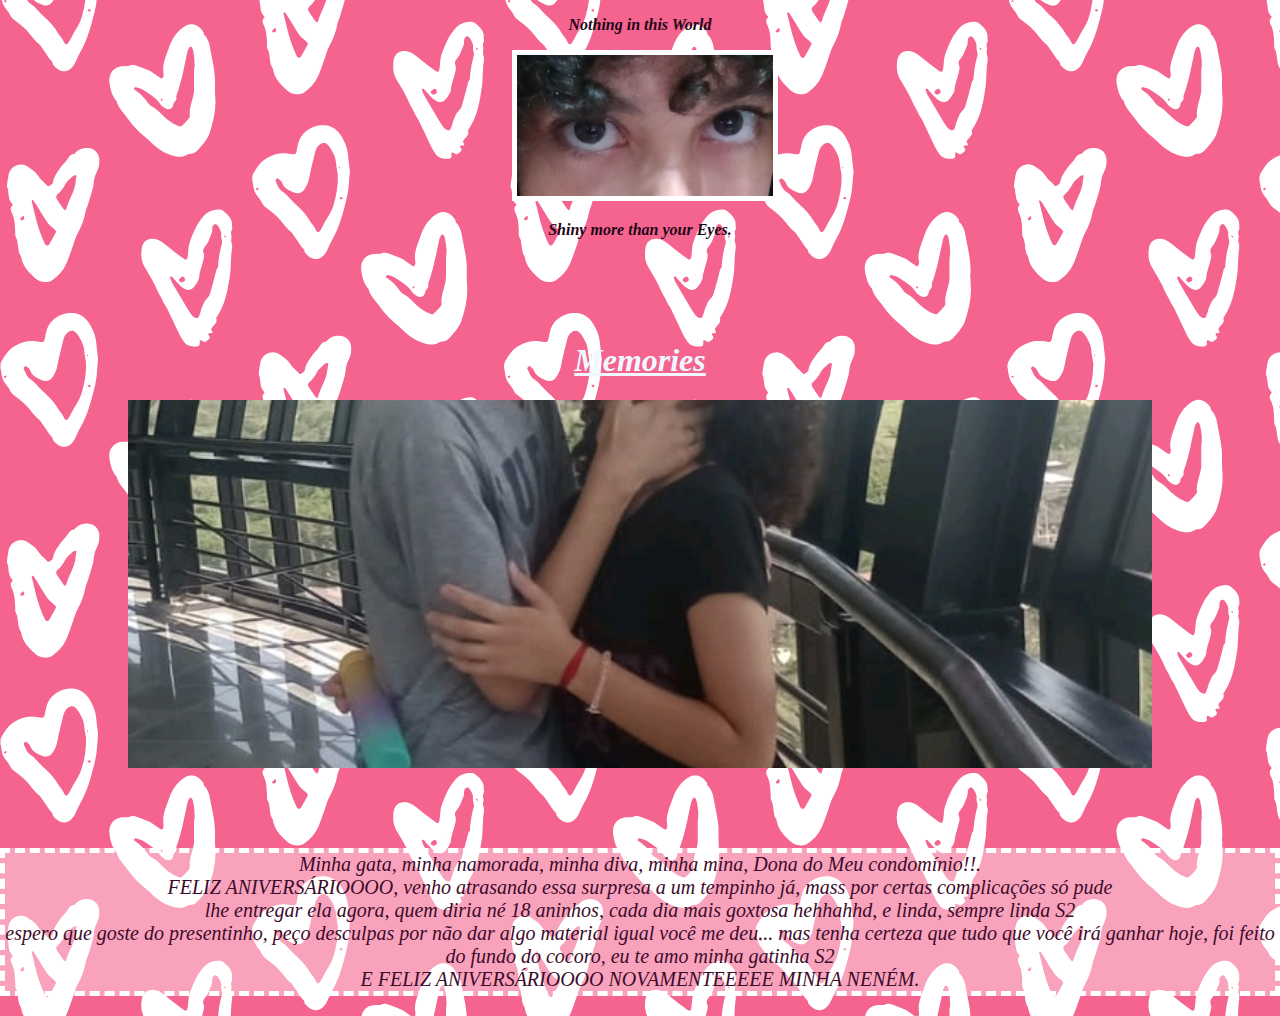
<file: index.html>
<!DOCTYPE html>
<html lang="pt-br">
<head>
    <meta charset="UTF-8">
    <meta name="viewport" content="width=device-width, initial-scale=1.0">
    <link rel="shortcut icon" href="Elementos/heartIcon.png" type="image/x-icon">
    <link rel="stylesheet" href="style.css">
    <title>My Love!!!</title>
</head>

<body> 
    <div>
       <p class="eyesText">Nothing in this World</p>
         <a href="youreyes.html"><img src="Fotitas hehe/olhinhos.jpg" 
            alt="MEU AMOR" id="eyes"></a>
       <p class="eyesText">Shiny more than your Eyes.</p>
    </div>

        <h1 id="memoriesTitle">Memories</h1>

        <div class="memories">

            <img src="Fotitas hehe/78ed03a4dd9494824200be5fd8fce96d.jpg" alt="">
            <img src="Fotitas hehe/20231217_134057.jpg" alt="">
            <img src="Fotitas hehe/20240321_212813.jpg" alt="">
            <img src="Fotitas hehe/20240325_204456.jpg" alt="">
            <img src="Fotitas hehe/20240412_123945.jpg" alt="">
            <img src="Fotitas hehe/20240412_180621.jpg" alt="">
            <img src="Fotitas hehe/20240418_154106.jpg" alt="">
            <img src="Fotitas hehe/20231230_153635.jpg" alt="">
            <img src="Fotitas hehe/20240621_180025.jpg" alt="">
            <img src="Fotitas hehe/20240621_180055.jpg" alt="">
            <img src="Fotitas hehe/IMG-20231129-WA0006.jpg" alt="">
            <img src="Fotitas hehe/IMG-20231130-WA0030.jpg" alt="">
            <img src="Fotitas hehe/IMG-20231219-WA0012.jpg" alt="">
            <img src="Fotitas hehe/IMG-20231224-WA0020.jpg" alt="">
            <img src="Fotitas hehe/IMG-20231224-WA0031.jpg" alt="">
            <img src="Fotitas hehe/IMG-20231231-WA0004.jpg" alt="">
            
            
        </div>

            <p id="text">
                Minha gata, minha namorada, minha diva, minha mina, Dona do Meu condomínio!!.<br>
                FELIZ ANIVERSÁRIOOOO, venho atrasando essa surpresa a um tempinho já, mass por certas complicações só pude <br>
                lhe entregar ela agora, quem diria né 18 aninhos, cada dia mais goxtosa hehhahhd, e linda, sempre linda S2 <br>
                espero que goste do presentinho, peço desculpas por não dar algo material igual você me deu... mas tenha certeza
                que tudo que você irá ganhar hoje, foi feito do fundo do cocoro, eu te amo minha gatinha S2 <br>
                E FELIZ ANIVERSÁRIOOOO NOVAMENTEEEEE MINHA NENÉM.
            </p>
</body>
</html>
</file>
<file: style.css>
body {
    background-image: url(Elementos/White+Heart+Desktop+Wallpaper.png);
    margin: 0;
    align-items: center;
    padding: 0;
}

#eyes {
    border: 5px solid;
    border-color: white;
    position: relative;
    margin-left: 40%;
    width: 20%;
    height: 100%;
}

#eyes:hover {
    border-color: plum;
}

.eyesText {
    text-align: center;
    font-style: italic;
    font-weight: bold;
    color: rgb(34, 6, 24);
}

#memoriesTitle {
    margin-top: 8%;
    text-align: center;
    color: aliceblue;
    font-style: italic;
    text-decoration: underline solid;
}

.memories {
    width: 80%;
    height: 23rem;
    position: relative;
    margin-left: auto;
    margin-right: auto;
    display: flex;
    overflow: auto;
    scroll-snap-type: x mandatory;
    align-items: normal;
}

.memories img {
    width: 100%;
    height: 100%;
    position: sticky;
    left: 0;
    flex-shrink: 0;
    object-fit: cover;
    scroll-behavior: smooth;
}

#text {
    background-color: rgba(255, 255, 255, 0.401);
    border: 5px dashed rgb(255, 255, 255);
    font-style: italic;
    font-size: 20px;
    margin-top: 80px;
    text-align: center;
    color: rgb(60, 11, 43);
}
</file>
